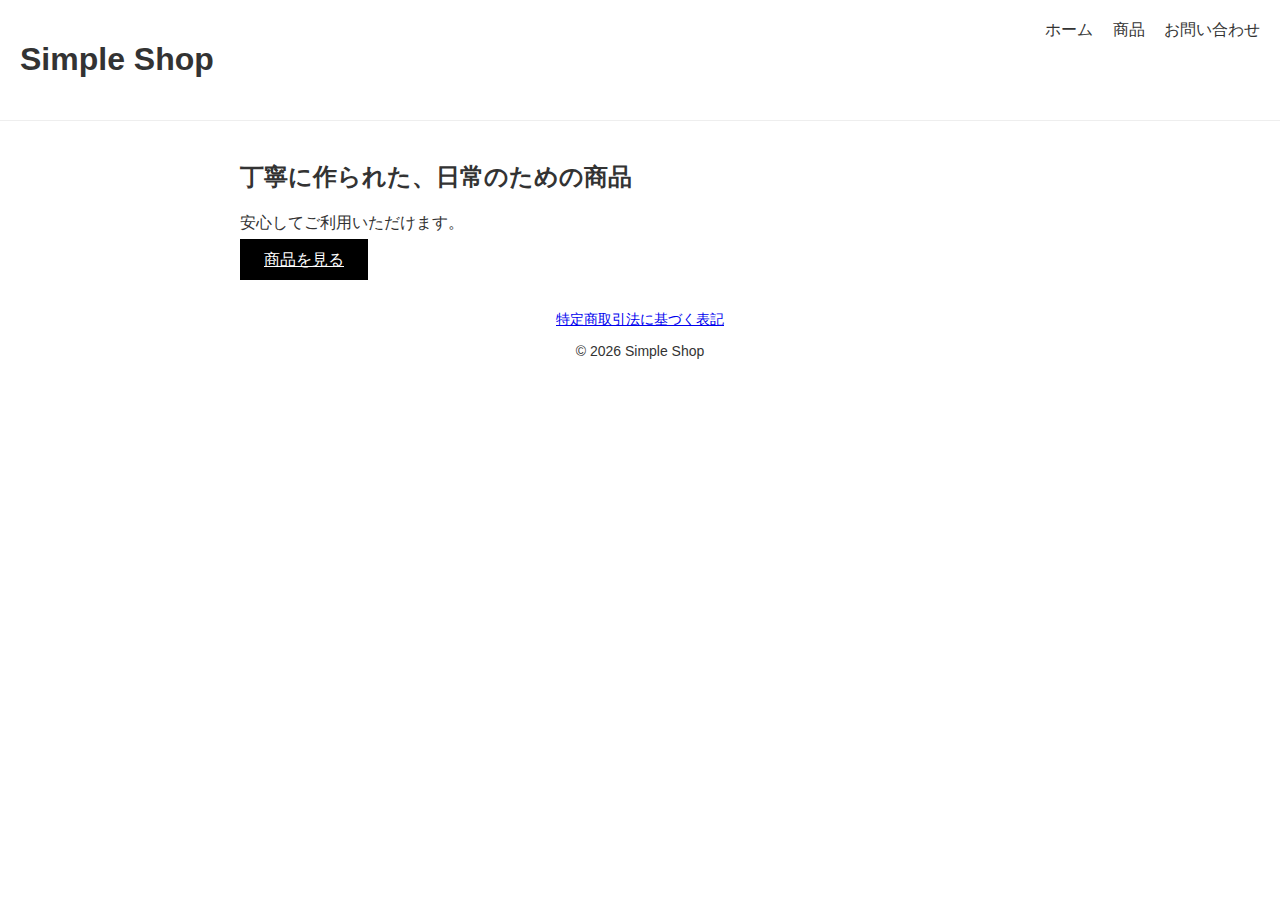
<file: index.html>
<!DOCTYPE html>
<html lang="ja">
<head>
  <meta charset="UTF-8">
  <title>シンプルオンラインショップ</title>
  <meta name="viewport" content="width=device-width, initial-scale=1.0">
  <link rel="stylesheet" href="style.css">
</head>
<body>

<header class="header">
  <h1>Simple Shop</h1>
  <nav>
    <a href="index.html">ホーム</a>
    <a href="product.html">商品</a>
    <a href="contact.html">お問い合わせ</a>
  </nav>
</header>

<main class="container">
  <section class="hero">
    <h2>丁寧に作られた、日常のための商品</h2>
    <p>安心してご利用いただけます。</p>
    <a class="btn" href="product.html">商品を見る</a>
  </section>
</main>

<footer class="footer">
  <a href="law.html">特定商取引法に基づく表記</a>
  <p>© 2026 Simple Shop</p>
</footer>

</body>
</html>
</file>
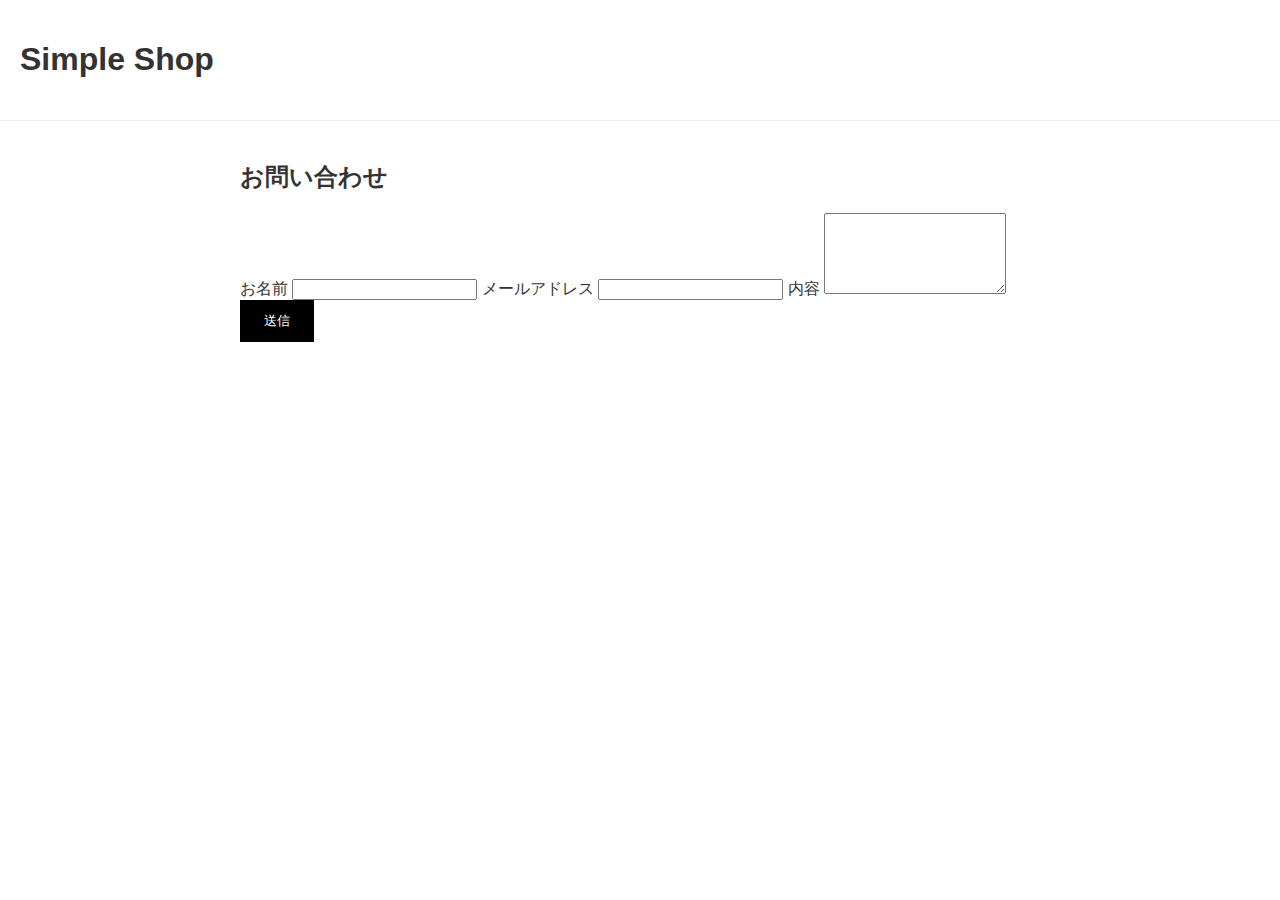
<file: contact.html>
<!DOCTYPE html>
<html lang="ja">
<head>
  <meta charset="UTF-8">
  <title>お問い合わせ</title>
  <meta name="viewport" content="width=device-width, initial-scale=1.0">
  <link rel="stylesheet" href="style.css">
</head>
<body>

<header class="header">
  <h1>Simple Shop</h1>
</header>

<main class="container">
  <h2>お問い合わせ</h2>

  <form>
    <label>お名前</label>
    <input type="text" required>

    <label>メールアドレス</label>
    <input type="email" required>

    <label>内容</label>
    <textarea rows="5"></textarea>

    <button type="submit">送信</button>
  </form>
</main>

</body>
</html>
</file>
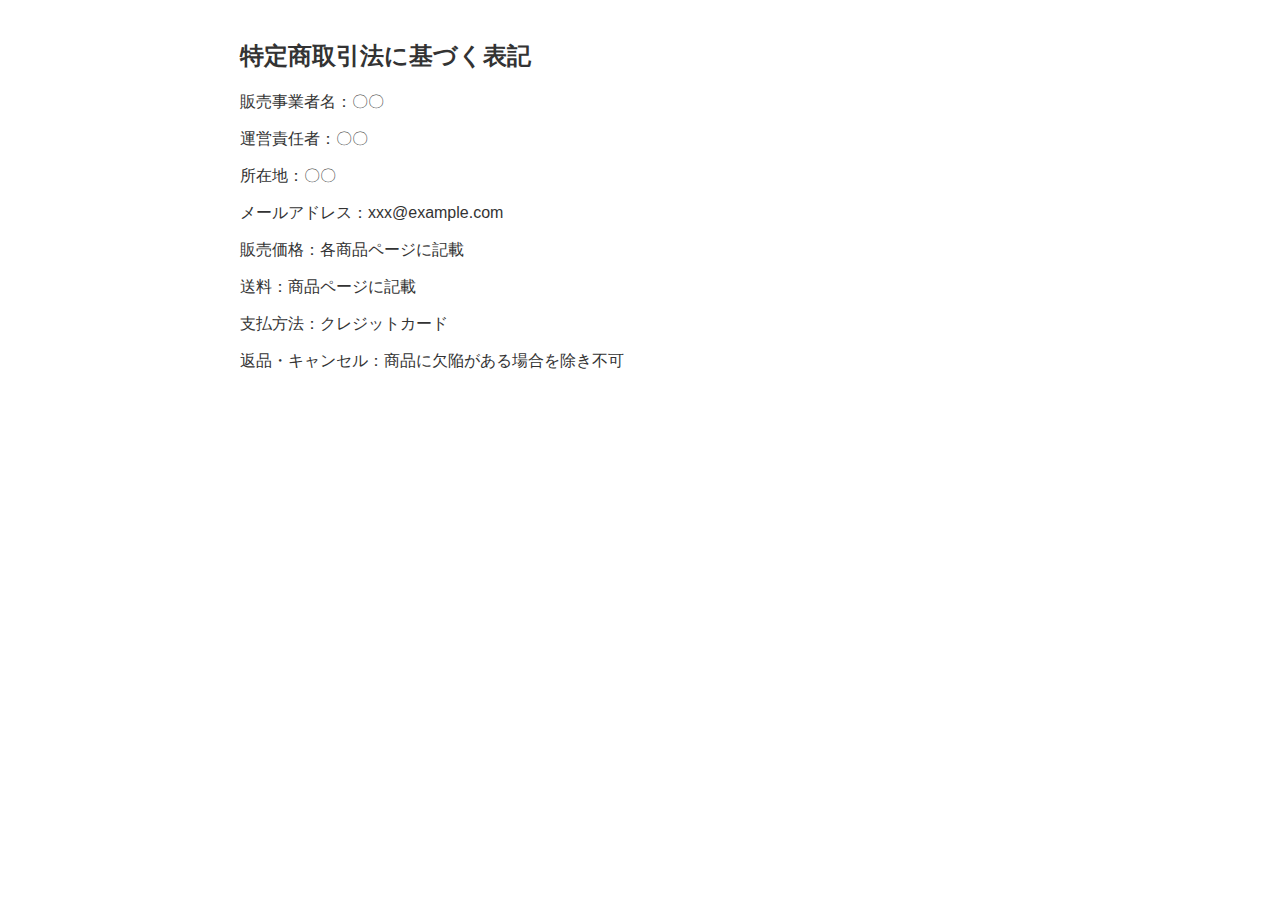
<file: law.html>
<!DOCTYPE html>
<html lang="ja">
<head>
  <meta charset="UTF-8">
  <title>特定商取引法に基づく表記</title>
  <meta name="viewport" content="width=device-width, initial-scale=1.0">
  <link rel="stylesheet" href="style.css">
</head>
<body>

<main class="container">
  <h2>特定商取引法に基づく表記</h2>

  <p>販売事業者名：〇〇</p>
  <p>運営責任者：〇〇</p>
  <p>所在地：〇〇</p>
  <p>メールアドレス：xxx@example.com</p>
  <p>販売価格：各商品ページに記載</p>
  <p>送料：商品ページに記載</p>
  <p>支払方法：クレジットカード</p>
  <p>返品・キャンセル：商品に欠陥がある場合を除き不可</p>
</main>

</body>
</html>
</file>
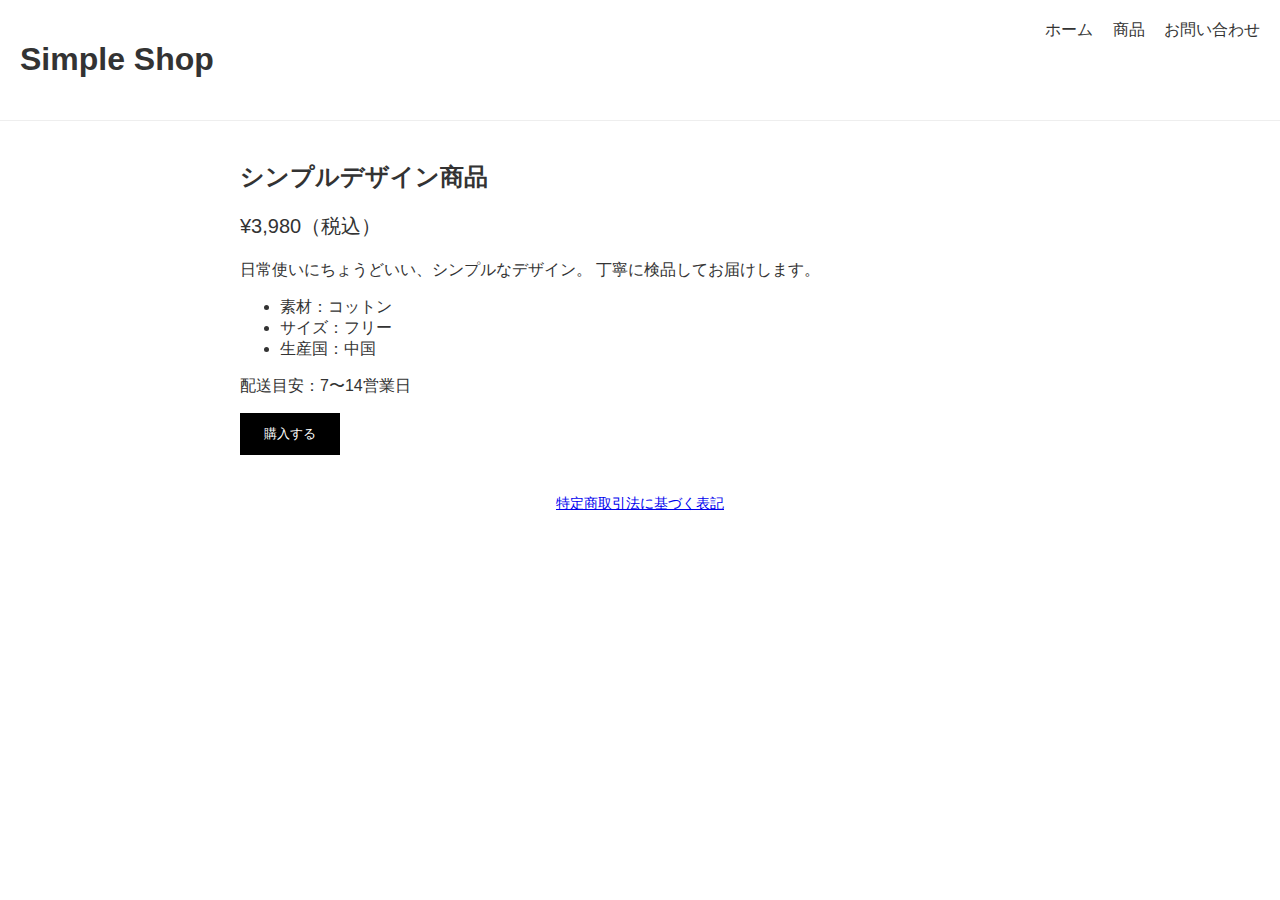
<file: product.html>
<!DOCTYPE html>
<html lang="ja">
<head>
  <meta charset="UTF-8">
  <title>商品詳細</title>
  <meta name="viewport" content="width=device-width, initial-scale=1.0">
  <link rel="stylesheet" href="style.css">
</head>
<body>

<header class="header">
  <h1>Simple Shop</h1>
  <nav>
    <a href="index.html">ホーム</a>
    <a href="product.html">商品</a>
    <a href="contact.html">お問い合わせ</a>
  </nav>
</header>

<main class="container">
  <section class="product">
    <h2>シンプルデザイン商品</h2>
    <p class="price">¥3,980（税込）</p>

    <p>
      日常使いにちょうどいい、シンプルなデザイン。
      丁寧に検品してお届けします。
    </p>

    <ul>
      <li>素材：コットン</li>
      <li>サイズ：フリー</li>
      <li>生産国：中国</li>
    </ul>

    <p class="shipping">
      配送目安：7〜14営業日
    </p>

    <button id="buyBtn">購入する</button>
  </section>
</main>

<footer class="footer">
  <a href="law.html">特定商取引法に基づく表記</a>
</footer>

<script src="script.js"></script>
</body>
</html>
</file>
<file: style.css>
body {
  margin: 0;
  font-family: -apple-system, BlinkMacSystemFont,
               "Hiragino Kaku Gothic ProN", sans-serif;
  color: #333;
}

.header {
  padding: 20px;
  border-bottom: 1px solid #eee;
  display: flex;
  justify-content: space-between;
}

.header a {
  margin-left: 15px;
  text-decoration: none;
  color: #333;
}

.container {
  max-width: 800px;
  margin: 40px auto;
  padding: 0 20px;
}

.btn, button {
  background: #000;
  color: #fff;
  padding: 12px 24px;
  border: none;
  cursor: pointer;
}

.price {
  font-size: 20px;
  margin: 20px 0;
}

.footer {
  text-align: center;
  margin: 40px 0;
  font-size: 14px;
}
</file>
